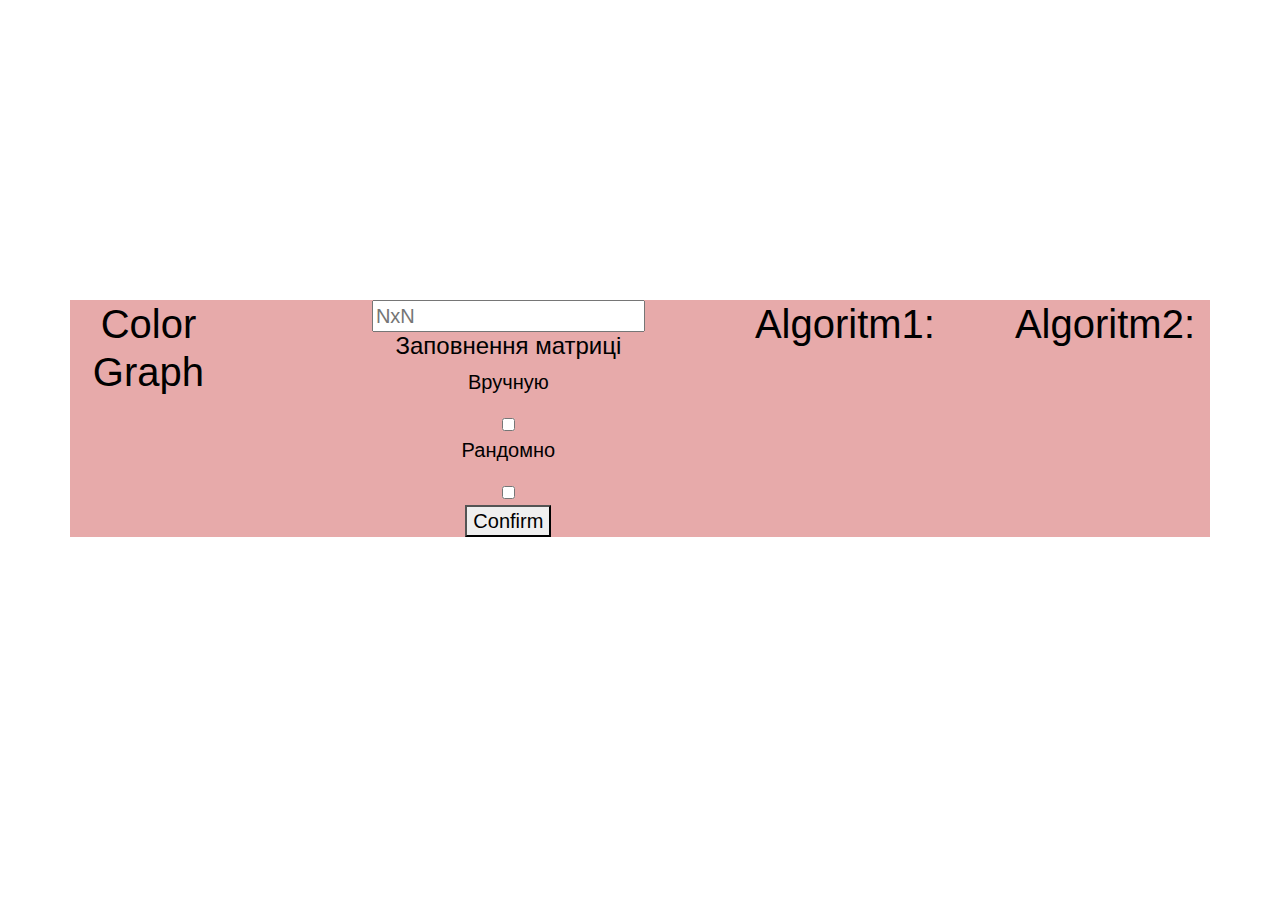
<file: index.html>
<!DOCTYPE html>
<html lang="en">
<head>
    <meta charset="UTF-8">
    <meta name="viewport" content="width=device-width, initial-scale=1.0">
    <link rel="stylesheet" href="https://stackpath.bootstrapcdn.com/bootstrap/4.5.2/css/bootstrap.min.css">
    <link rel="stylesheet" href="/css/style.css">
    <title>CardMath</title>
    
</head>

<body>
    <div class="container">
        <h1 class="daun">Color Graph</h1>
        <div class="content">
            <div class="forms">
                <div class="matrix">
                    <input type="text" placeholder="NxN" id="n"
                </div>
                <h4>Заповнення матриці</h2>
                <div class="typegenerate">
                    <div class="manual-box">
                        <p>Вручную</p>
                        <input type="checkbox" onclick="arrayCreate()" name="Вручну" id="manual" value="1">
                    </div>
                    <div class="random-box">
                        <p>Рандомно</p>
                        <input type="checkbox"  onclick="randomInput()" name="Вручну" id="random">
                    </div>
                </div>
            </div>
            <div class="insert">
                
            </div>
            <button type="submit" class="submit-button"  id="submitButton">Confirm</button>
            <div class="result">
                
            </div>


        </div>
            
    </div>
    <script src="/index.js"></script>
    <script src="/algorithms.js"></script>



<div class="autist">
     <h1>Algoritm1:</h1>
    <h4 id="Original_indexes"></h4>
    <h4 id="otvet"></h4>
    <h4 id="timer"></h4>
</div>

<div class="autizm">
    <h1>Algoritm2:</h1>
    <h4 id="Original_indexes2"></h4>
    <h4 id="otvet2"></h4>
    <h4 id="timer2"></h4>
</div>
</body>

</html>
</file>
<file: css/style.css>
html {
  height: 100%;
  background:url(https://images.wallpaperscraft.ru/image/kraska_zhidkost_abstraktnyj_130239_1920x1080.jpg);
  background-size: cover;
}
body {
  color: #40118b;
  background:url(https://images.wallpaperscraft.ru/image/kraska_zhidkost_abstraktnyj_130239_1920x1080.jpg);
  font: 300 20px/1.3 "Source Sans Pro",sans-serif;
  margin: 0;
  padding: 15em 0 0em;
  text-align: center;
}
.container {
  display: flex;
  justify-content: center;
  background: rgb(231, 170, 170);
  
}
.autizm{
margin-left:40px;
color: black;
}
.daun{
margin-right: 160px;
color: black;
}
.content{
margin-right: 110px;
color: black;
}
.autist{
margin-right: 40px;
color: black;
}



.confirm-block {
  visibility: hidden;
}
</file>
